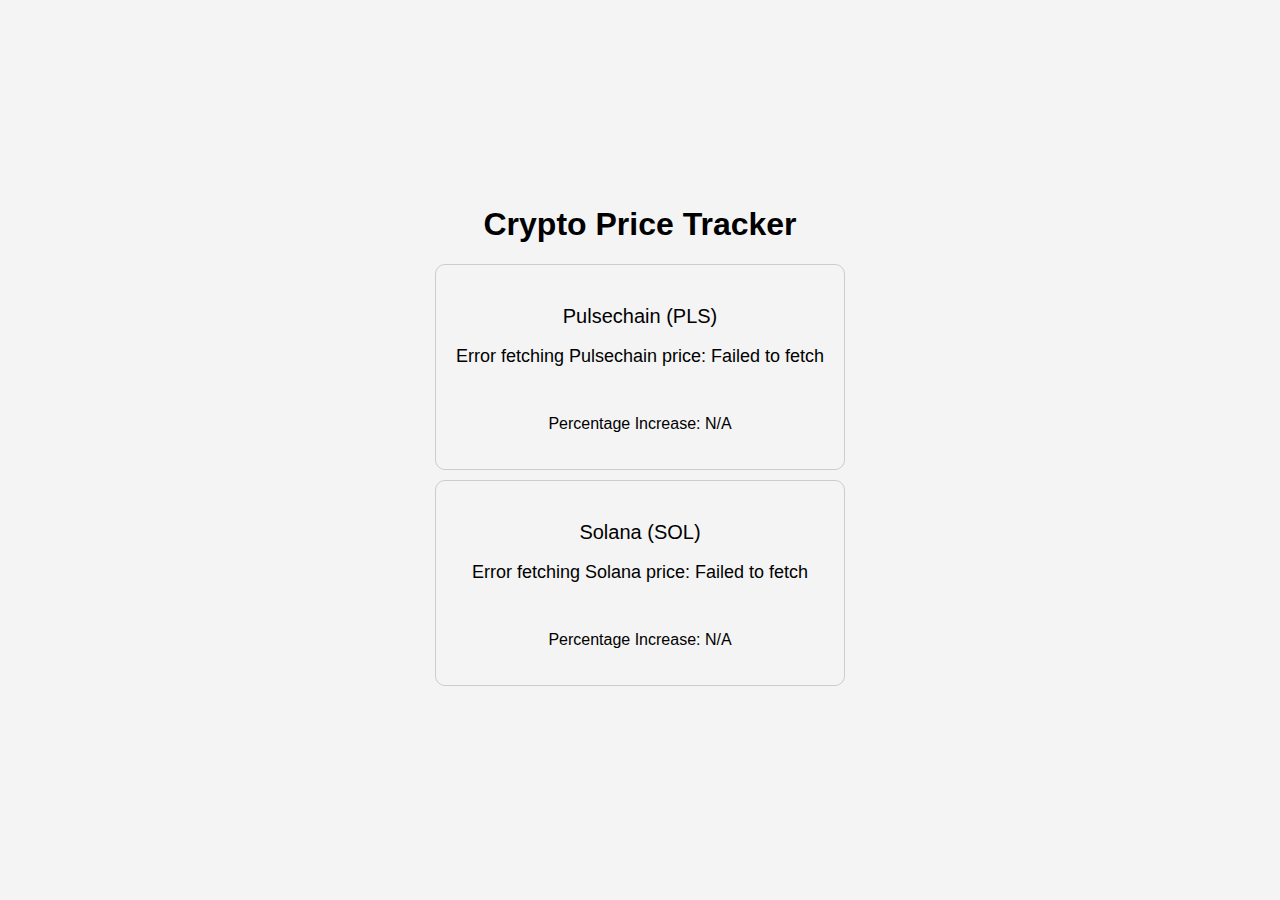
<file: index.html>
<!DOCTYPE html>
<html lang="en">
<head>
  <meta charset="UTF-8">
  <meta name="viewport" content="width=device-width, initial-scale=1.0">
  <title>Crypto Price Tracker</title>
  <style>
    body {
      font-family: Arial, sans-serif;
      margin: 0;
      padding: 0;
      display: flex;
      align-items: center;
      justify-content: center;
      height: 100vh;
      background-color: #f4f4f4;
    }

    #app {
      text-align: center;
    }

    .crypto-container {
      margin-top: 20px;
      margin-bottom: 30px;
    }

    .crypto-box {
      border: 1px solid #ccc;
      border-radius: 10px;
      padding: 20px;
      margin: 10px;
    }

    .crypto-title {
      font-size: 20px;
      margin-bottom: 10px;
    }

    .crypto-price {
      font-size: 18px;
    }

    .crypto-percentage {
      margin-top: 10px;
      font-size: 16px;
    }

    .progress-bar {
      height: 20px;
      width: 0;
      background-color: #4caf50; /* Green color */
      margin-top: 10px;
    }
  </style>
</head>
<body>
  <div id="app">
    <h1>Crypto Price Tracker</h1>
    
    <div class="crypto-container">
      <div class="crypto-box" id="pulsechain-box">
        <p class="crypto-title">Pulsechain (PLS)</p>
        <p class="crypto-price" id="pulsechain-price">Fetching price...</p>
        <div class="progress-bar" id="pulsechain-progress-bar"></div>
        <p class="crypto-percentage" id="pulsechain-percentage">Percentage Increase: Calculating...</p>
      </div>

      <div class="crypto-box" id="solana-box">
        <p class="crypto-title">Solana (SOL)</p>
        <p class="crypto-price" id="solana-price">Fetching price...</p>
        <div class="progress-bar" id="solana-progress-bar"></div>
        <p class="crypto-percentage" id="solana-percentage">Percentage Increase: Calculating...</p>
      </div>
    </div>
  </div>

  <script>
    document.addEventListener('DOMContentLoaded', () => {
      const pulsechainPriceElement = document.getElementById('pulsechain-price');
      const pulsechainProgressBar = document.getElementById('pulsechain-progress-bar');
      const pulsechainPercentageElement = document.getElementById('pulsechain-percentage');

      const solanaPriceElement = document.getElementById('solana-price');
      const solanaProgressBar = document.getElementById('solana-progress-bar');
      const solanaPercentageElement = document.getElementById('solana-percentage');

      // Set the reference low prices
      const pulsechainReferenceLow = 0.00003298;
      const solanaReferenceLow = 9.65;

      const fetchTokenPrices = async () => {
        try {
          // Fetch Pulsechain data
          const pulsechainResponse = await fetch('https://api.coinpaprika.com/v1/tickers/pls-pulsechain');
          const pulsechainData = await pulsechainResponse.json();

          const pulsechainCurrentPrice = pulsechainData.quotes.USD.price;
          const pulsechainPercentageIncrease = ((pulsechainCurrentPrice - pulsechainReferenceLow) / pulsechainReferenceLow) * 100;

          pulsechainPriceElement.textContent = `Current Price: $${pulsechainCurrentPrice.toFixed(8)}`;
          pulsechainPercentageElement.textContent = `Percentage Increase: ${pulsechainPercentageIncrease.toFixed(2)}%`;

          // Update Pulsechain progress bar (Assuming a maximum percentage increase of 100% for simplicity)
          pulsechainProgressBar.style.width = `${Math.min(pulsechainPercentageIncrease, 100)}%`;

          // Fetch Solana data
          const solanaResponse = await fetch('https://api.coinpaprika.com/v1/tickers/sol-solana');
          const solanaData = await solanaResponse.json();

          const solanaCurrentPrice = solanaData.quotes.USD.price;
          const solanaPercentageIncrease = ((solanaCurrentPrice - solanaReferenceLow) / solanaReferenceLow) * 100;

          solanaPriceElement.textContent = `Current Price: $${solanaCurrentPrice.toFixed(2)}`;
          solanaPercentageElement.textContent = `Percentage Increase: ${solanaPercentageIncrease.toFixed(2)}%`;

          // Update Solana progress bar (Assuming a maximum percentage increase of 100% for simplicity)
          solanaProgressBar.style.width = `${Math.min(solanaPercentageIncrease, 100)}%`;
        } catch (error) {
          console.error('Error fetching token prices:', error);
          pulsechainPriceElement.textContent = `Error fetching Pulsechain price: ${error.message}`;
          pulsechainPercentageElement.textContent = `Percentage Increase: N/A`;
          solanaPriceElement.textContent = `Error fetching Solana price: ${error.message}`;
          solanaPercentageElement.textContent = `Percentage Increase: N/A`;
        } finally {
          // Set a delay (e.g., 10 seconds) before the next request
          setTimeout(fetchTokenPrices, 10000);
        }
      };

      fetchTokenPrices();
    });
  </script>
</body>
</html>
</file>
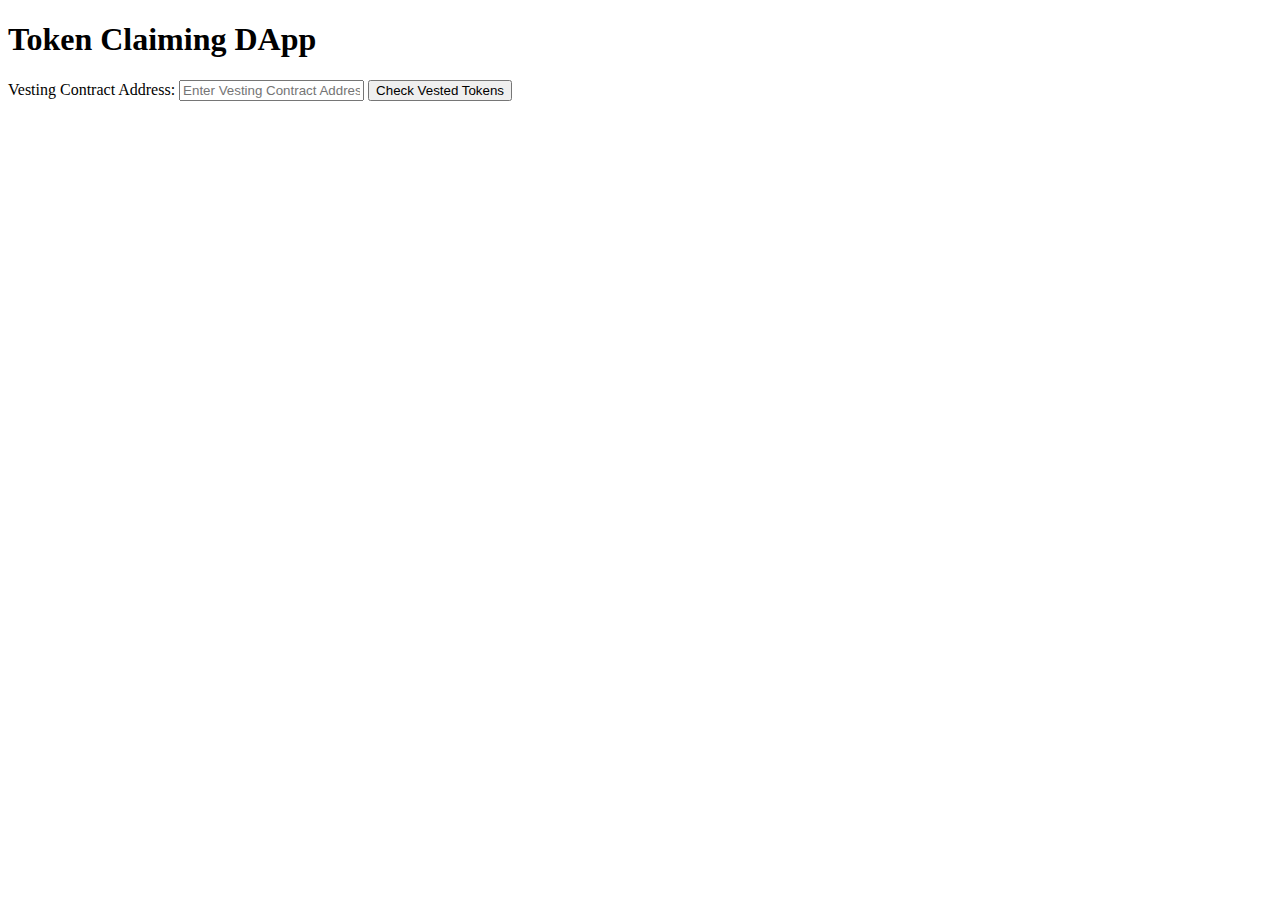
<file: indexold.html>
<!DOCTYPE html>
<html>
<head>
    <title>Token Claiming DApp</title>
</head>
<body>
    <h1>Token Claiming DApp</h1>
    <label for="vestingContractAddress">Vesting Contract Address:</label>
    <input type="text" id="vestingContractAddress" placeholder="Enter Vesting Contract Address">
    <button onclick="checkVestedTokens()">Check Vested Tokens</button>
    <div id="claimStatus"></div>
    
    <!-- Include Web3.js and your DApp's JavaScript file -->
    <script src="web3.js"></script>
    <script src="claiming_dapp.js"></script>
</body>
</html>
</file>
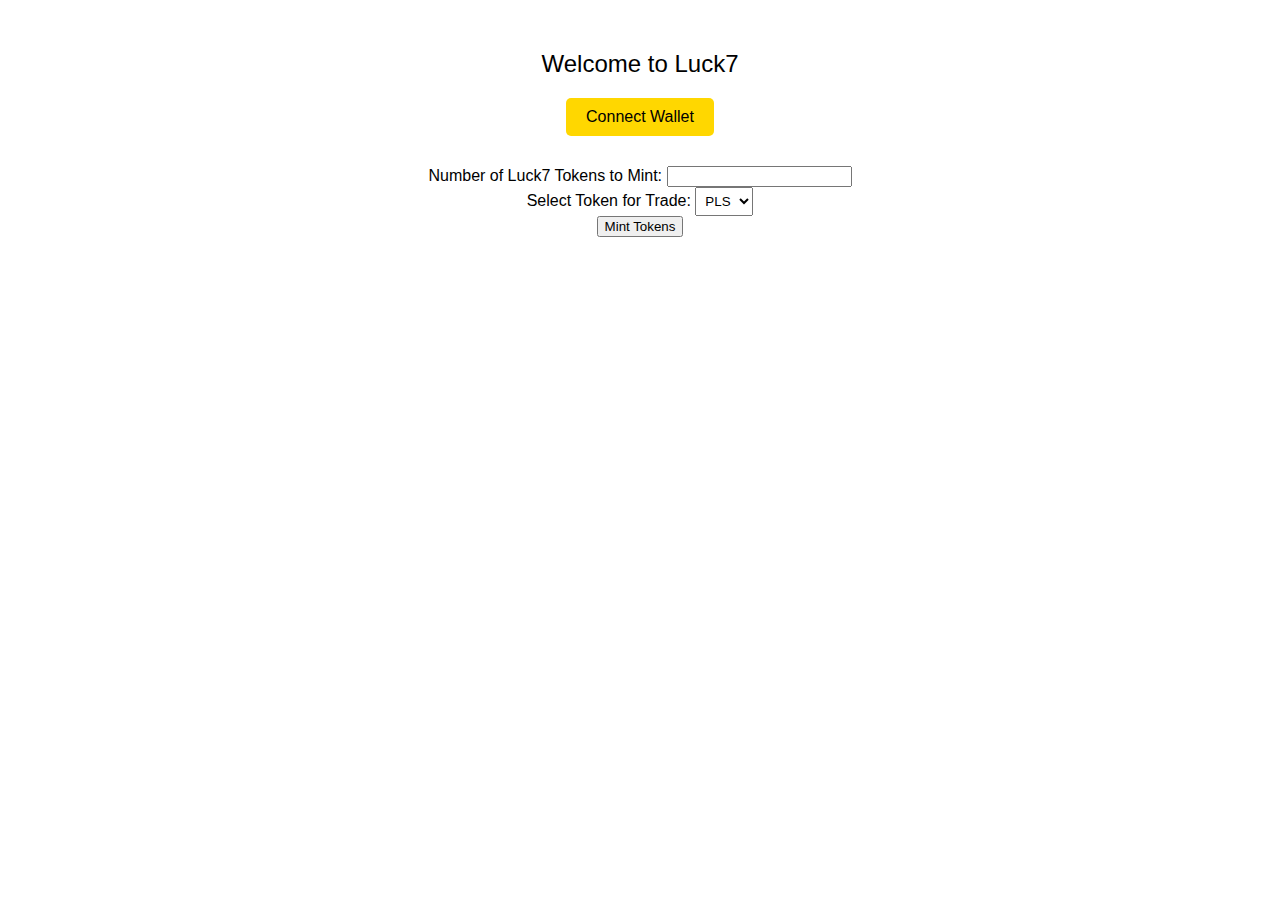
<file: welcome.html>
<!DOCTYPE html>
<html>
<head>
    <title>Welcome to Luck7</title>
    <style>
        body {
            text-align: center;
            font-family: Arial, sans-serif;
        }
        #welcome-text {
            font-size: 24px;
            margin-top: 50px;
        }
        #open-wallet-button {
            background-color: gold;
            color: black;
            border: none;
            padding: 10px 20px;
            font-size: 16px;
            cursor: pointer;
            border-radius: 5px;
            margin-top: 20px;
        }
        #minting-form {
            margin-top: 30px;
        }
        select {
            padding: 5px;
        }
    </style>
</head>
<body>
    <div id="welcome-text">Welcome to Luck7</div>
    <button id="open-wallet-button" onclick="connectWallet()">Connect Wallet</button>

    <!-- Minting Form -->
    <form id="minting-form">
        <label for="mint-amount">Number of Luck7 Tokens to Mint:</label>
        <input type="number" id="mint-amount" required><br>

        <label for="token-select">Select Token for Trade:</label>
        <select id="token-select">
            <option value="PLS">PLS</option>
        </select><br>

        <button type="button" onclick="mintTokens()">Mint Tokens</button>
    </form>

    <div id="exchange-rate"></div>
    <div id="result"></div>

    <script>
        // Current PLS price in USDC
        const plsPriceInUsdc = 0.00004402;

        async function connectWallet() {
            // ... (Connect wallet code remains the same)
        }

        async function mintTokens() {
            const mintAmount = document.getElementById('mint-amount').value;
            const selectedToken = document.getElementById('token-select').value;

            // Calculate exchange rate based on the current PLS price in USDC
            const exchangeRate = 1 / plsPriceInUsdc; // Assuming 1 PLS = plsPriceInUsdc USDC

            // Display the exchange rate
            document.getElementById('exchange-rate').innerHTML = `Current Exchange Rate: 1 PLS = ${exchangeRate.toFixed(10)} USDC`;

            // Calculate the amount of Luck7 tokens to mint
            const luck7Amount = mintAmount * exchangeRate;

            // TODO: Implement the token minting logic here

            // Display result or error message
            // document.getElementById('result').innerHTML = `Tokens minted successfully! Amount of Luck7 Tokens: ${luck7Amount}`;
        }
    </script>
</body>
</html>
</file>
